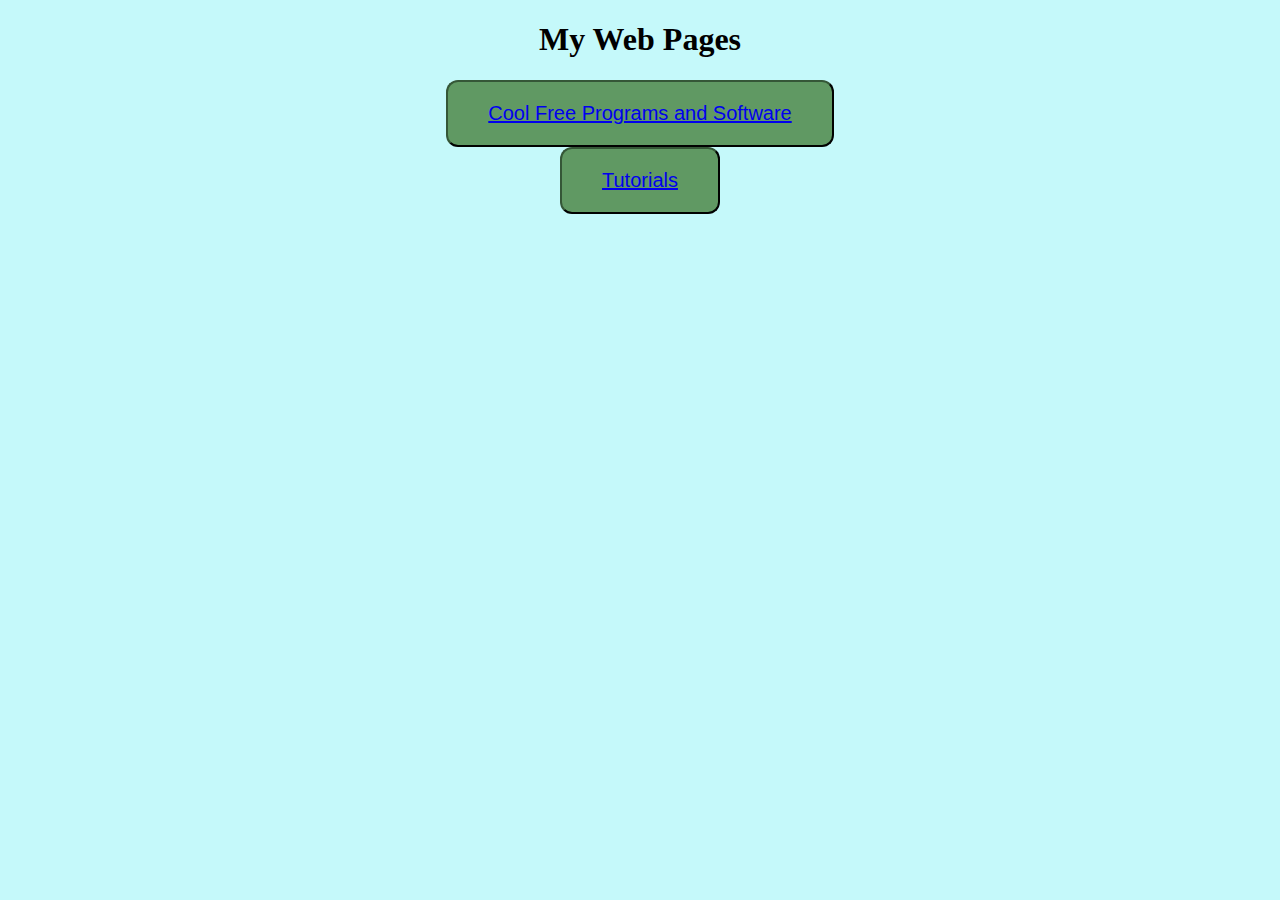
<file: index.html>
<!DOCTYPE html>
<html lang="en">
  <head>
    <meta charset="utf-8">
    <style>
      body {
          background-color: #c5f9fa;
      }
      #b1, #b2 {
        background-color: #609963;
        border-color: #355737;
        padding: 20px 40px;
        text-align: center;
        font-size: 20px;
        border-radius: 12px;
      }
    </style>
    <title>Nolan's Website</title>
  </head>
  <body>
    <center><h1>My Web Pages</h1></center>
    <center><button id="b1"><a href="./FreeStuff">Cool Free Programs and Software</a></button></center>
    <center><button id="b2"><a href="./Tutorials">Tutorials</a></button></center>
  </body>
</html>
</file>
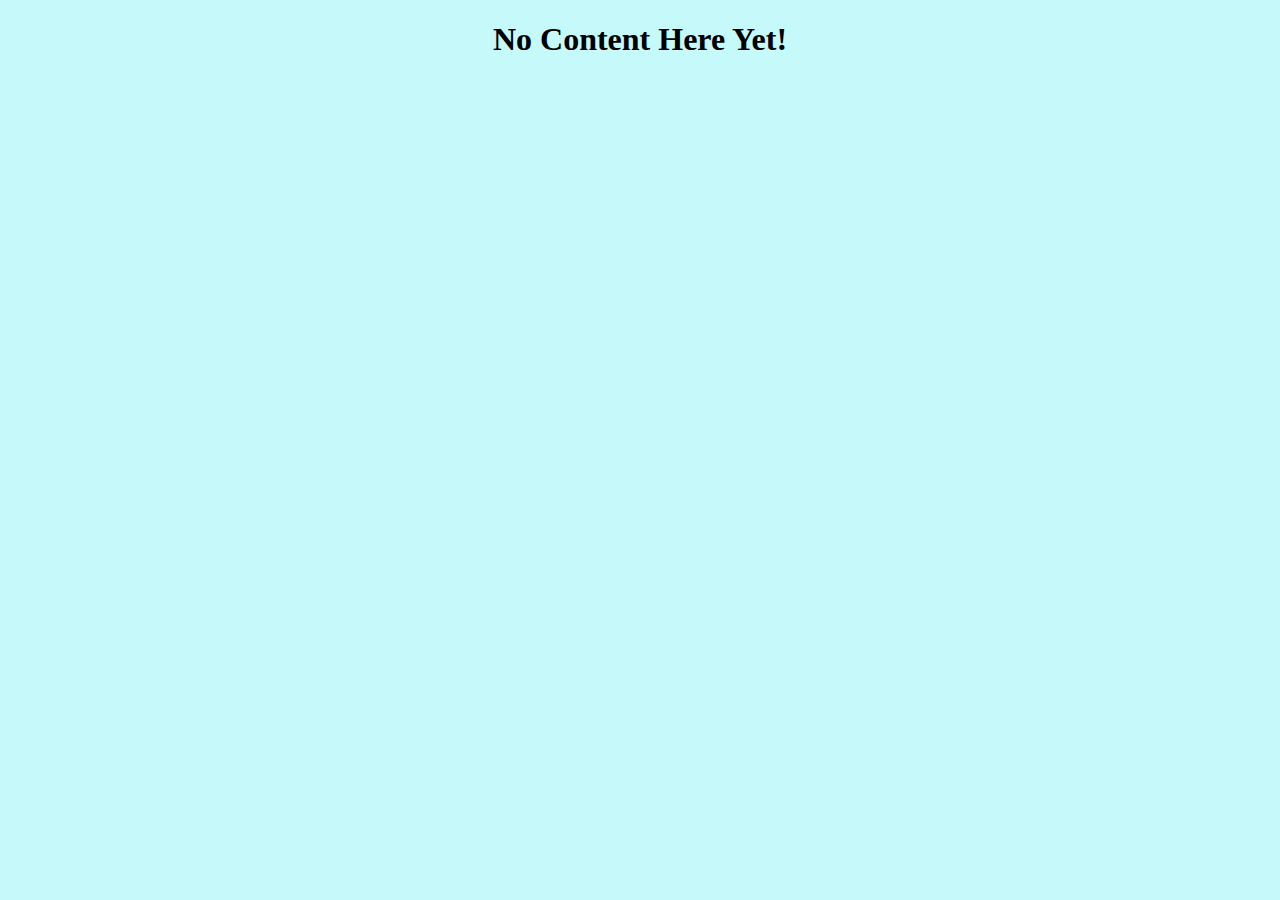
<file: Tutorials/index.html>
<!DOCTYPE html>
<html lang="en">
  <head>
    <meta charset="utf-8">
    <title>Tutorials</title>
    <style>
      body {
          background-color: #c5f9fa;
      }
    </style>
  </head>
  <body>
    <center><h1>No Content Here Yet!</h1></center>
  </body>
</html>
</file>
